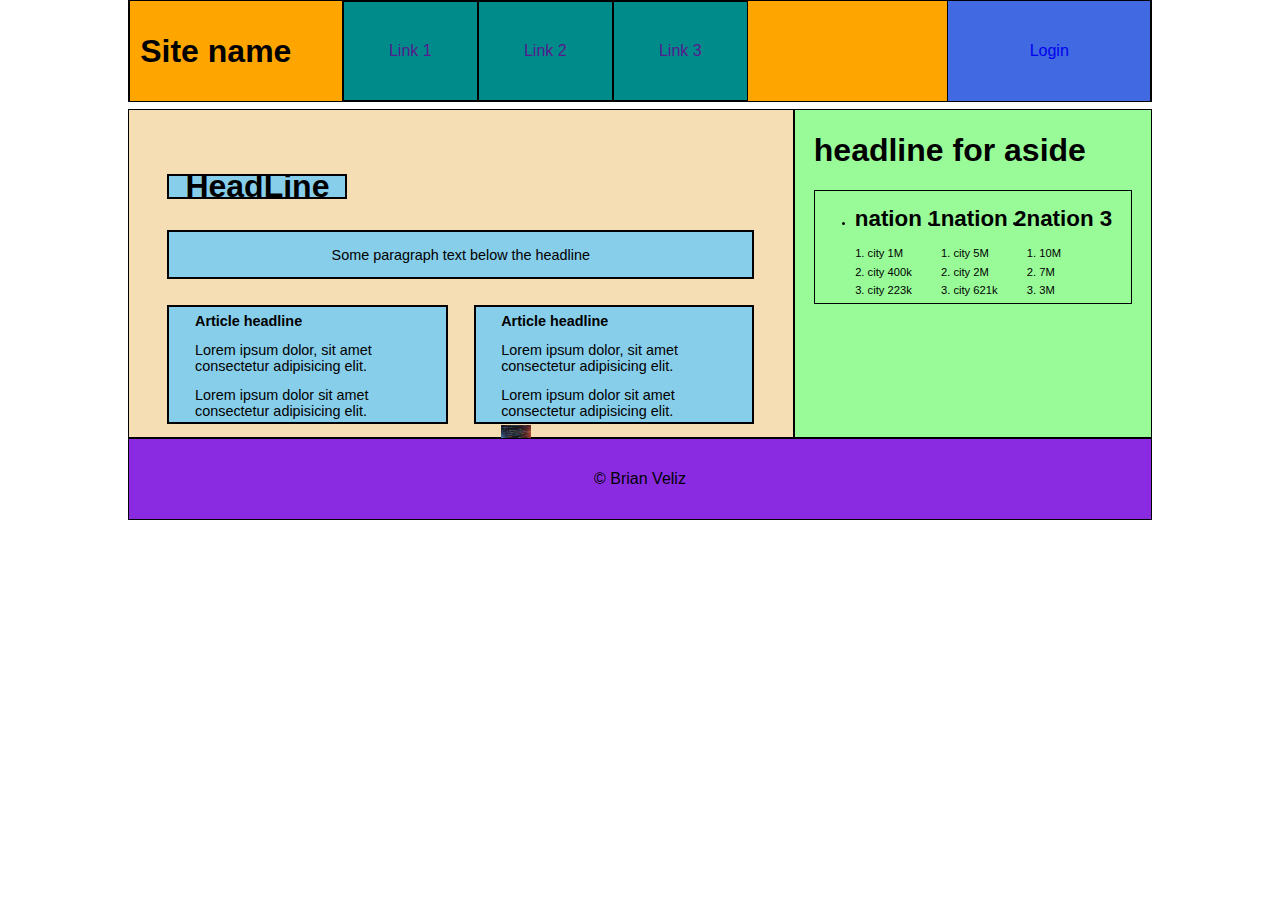
<file: index.html>
<!DOCTYPE html>
<html lang="en">
<head>
    <meta charset="UTF-8">
    <meta http-equiv="X-UA-Compatible" content="IE=edge">
    <meta name="viewport" content="width=device-width, initial-scale=1.0">
    <link rel="stylesheet" href="style.css">
    <title>Front-End Fundamentals</title>
</head>
<body>
    <header>
        <h1>Site name</h1>
        <nav>
            <ul>
                <li><a href="">Link 1</a></li>
                <li><a href="">Link 2</a></li>
                <li><a href="">Link 3</a></li>
            </ul>
        </nav>
        <a href="Login.html">Login</a>
    </header>
    <main>
        <h1>HeadLine</h1>
        <p>Some paragraph text below the headline</p>
        <article>
            <h1>Article headline</h1>
            <p>Lorem ipsum dolor, sit amet consectetur adipisicing elit. </p>
            <p>Lorem ipsum dolor sit amet consectetur adipisicing elit.</p>
        </article>
        <article>
            <h1>Article headline</h1>
            <p>Lorem ipsum dolor, sit amet consectetur adipisicing elit. </p>
            <p>Lorem ipsum dolor sit amet consectetur adipisicing elit.</p>
            <img width="30vw" src="/insert-image-html.jpg" alt="code imagen">
        </article>
    </main>
    <aside>
        <h1>headline for aside</h1>
        <ul>
            <li>
                <h1>nation 1</h1>
                <ol>
                    <li>
                        <p>city 1M</p>
                    </li>
                    <li>
                        <p>city 400k</p>
                    </li>
                    <li>
                        <p>city 223k</p>
                    </li>
                </ol>
            </li>
            <li>
                <h1>nation 2</h1>
                <ol>
                    <li>
                        <p>city 5M</p>
                    </li>
                    <li>
                        <p>city 2M</p>
                    </li>
                    <li>
                        <p>city 621k</p>
                    </li>
                </ol>
            </li>
            <li>
                <h1>nation 3</h1>
                <ol>
                    <li>
                        <p>10M</p>
                    </li>
                    <li>
                        <p>7M</p>
                    </li>
                    <li>
                        <p>3M</p>
                    </li>
                </ol>
            </li>
        </ul>
    </aside>
    <footer><span>&copy; Brian Veliz</span></footer>
</body>
</html>
</file>
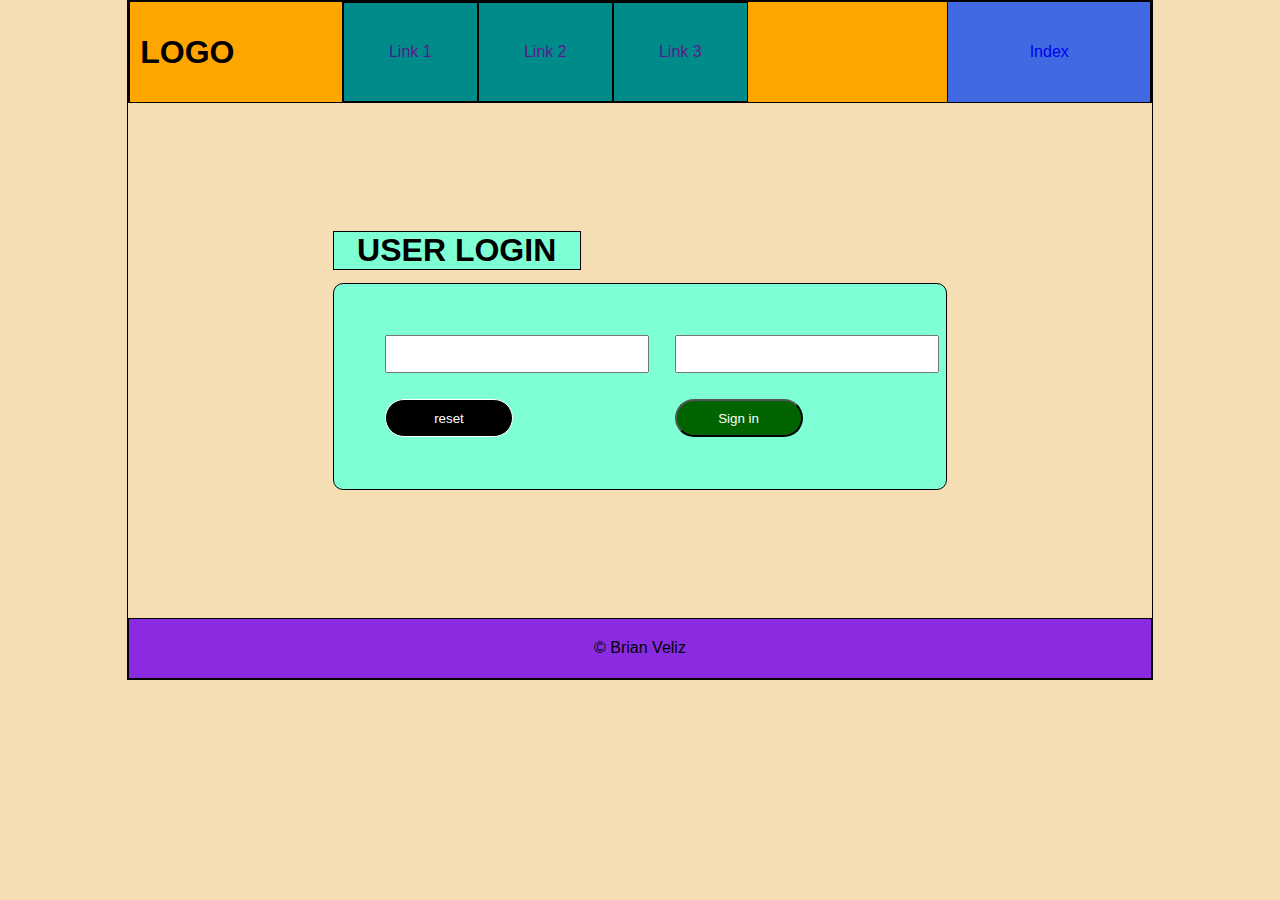
<file: Login.html>
<!DOCTYPE html>
<html lang="en">
<head>
    <meta charset="UTF-8">
    <meta http-equiv="X-UA-Compatible" content="IE=edge">
    <meta name="viewport" content="width=device-width, initial-scale=1.0">
    <link rel="stylesheet" href="login.css">
    <title>Login page</title>
</head>
<body>
    <header>
        <h1>Logo</h1>
        <nav>
            <ul>
                <li><a href="">Link 1</a></li>
                <li><a href="">Link 2</a></li>
                <li><a href="">Link 3</a></li>
            </ul>
        </nav>
        <a href="index.html">Index</a>
    </header>
    <main>
        <h1>user login</h1>
        <form action="" method="post">
            <input type="text" name="" id="">
            <input type="text" name="" id="">
            <input type="button" name="" id="" value="reset">
            <input type="submit" value="Sign in" name="" id="" i>
        </form>
    </main>
    <footer><span>&copy; Brian Veliz</span></footer>
</body>
</html>
</file>
<file: style.css>
*{
    font-family: sans-serif;
}

body{
    width: 1024px;
    margin: 0 auto;
    display: grid;
    grid-template-columns: 65% auto;
    grid-template-rows:20% 60% 15%;
}
header{
    grid-row: 1/2;
    grid-column: 1/3;
    border: 1px solid rgb(0, 0, 0);
    height: 100px;
    display: flex;
    justify-content: space-between;
    align-items: center;
}

header > h1{
    height: 100%;
    width: 20%;
    border: 1px solid black;
    display: flex;
    align-items: center;
    background-color: orange;
    padding-left: 1%;
}

header >nav{
    width: 60%;
    height: 100%;
    background-color: orange;
}
header > nav > ul{
    padding: 0;
    margin: 0;
    display: flex;
    height: 100%;
}
header > nav > ul >li{
    background-color: darkcyan;
    border: 1px solid  black;
    list-style: none;
    display: flex;
    justify-content: center;
    align-items: center;
    width: 22%;
}

header > nav > ul > li > a{
    text-decoration: none;
}
header > a{
    height: 100%;
    width: 20%;
    border: 1px solid black;
    display: flex;
    justify-content: center;
    align-items: center;
    background-color: royalblue;
    text-decoration: none;
}

/*Main content */
main{
    border: 1px solid black;
    margin: 0;
    padding: 0;
    background-color: wheat;
    display: grid;
    grid-template-columns: 50% 50%;
    grid-template-rows: 15% 25% 60%;
    padding: 5vw 5vw;
    padding-left: 3vw;
    gap:2vw;
}
main > h1{
    grid-column: 1/3;
    width: 30%;
    height: 70%;
    border:2px solid black;
    display: flex;
    align-items: center;
    justify-content: center;
    margin: 0;
    padding: 0;
    background-color: skyblue;
}

main > p{
    background-color: skyblue;
    padding: 0;
    margin: 0;
    grid-column: 1/3;
    border:1px solid black;
    display: flex;
    align-items: center;
    justify-content: center;
    border: 2px solid black;
}
main > article{
    background-color: skyblue;
    border:2px solid black;
    display: flex;
    flex-direction: column;
    padding: 0 2vw;
}

main > article > h1,p {
    font-size: 0.9rem;
    margin: 0.4rem 0;
    padding: 0;
}

/*aside */
aside{
    border: 1px solid black;
    background-color: palegreen;
    padding: 0 1.5vw ;
}
aside > ul {
    display: flex;
    flex-wrap: wrap;
    border: 1px solid black;
    font-size:0.7rem !important;
}
aside > ul > li> ol{
    padding: 0 1vw;
}
aside > ul > li> ol > li{
    padding:0;
    margin: 0;
}
aside > ul > li > ol > li > p {
    font-size:0.7rem !important;
}


/*Footer*/
footer{
    border: 1px solid black;
    background-color: blueviolet;
    grid-column: 1/3;
    display: flex;
    justify-content: center;
    align-items:center;
    padding: 2%;
}
</file>
<file: login.css>
*{
    font-family: sans-serif;
}

body{
    width: 1024px;
    margin: 0 auto;
    display: flex;
    flex-direction: column;
    background-color: wheat;
    border: 1px solid black;
}

header{
    grid-row: 1/2;
    grid-column: 1/3;
    border: 1px solid rgb(0, 0, 0);
    height: 100px;
    display: flex;
    justify-content: space-between;
    align-items: center;
}

header > h1{
    height: 100%;
    width: 20%;
    border: 1px solid black;
    display: flex;
    align-items: center;
    background-color: orange;
    padding-left: 1%;
    text-transform: uppercase;
}

header >nav{
    width: 60%;
    height: 100%;
    background-color: orange;
}
header > nav > ul{
    padding: 0;
    margin: 0;
    display: flex;
    height: 100%;
}
header > nav > ul >li{
    background-color: darkcyan;
    border: 1px solid  black;
    list-style: none;
    display: flex;
    justify-content: center;
    align-items: center;
    width: 22%;
}

header > nav > ul > li > a{
    text-decoration: none;
}
header > a{
    height: 100%;
    width: 20%;
    border: 1px solid black;
    display: flex;
    justify-content: center;
    align-items: center;
    background-color: royalblue;
    text-decoration: none;
}

/*Main content */
main{
    margin:10vw;
    align-self: center;
    display: flex;
    justify-content: center;
    flex-direction: column;
    width: 60%;
}
main > h1{
    padding: 0;
    margin:0;
    margin-bottom: 1vw;
    border: 1px solid black;
    background-color: aquamarine;
    width: 40%;
    text-align: center;
    text-transform: uppercase;
}

main > form {
    border: 1px solid black;
    border-radius: 10px;
    background-color: aquamarine;
    height: 10vw;
    display: grid;
    grid-template-columns: auto auto;
    grid-template-rows: auto auto ;
    padding:3vw;
}
main > form > input{
    margin:1vw;
    width: 20vw;
}

main > form > input:nth-child(3), input:nth-child(4){
    width: 10vw;
    grid-row: 2/3;
    border-radius: 40px;
}

main > form > input:nth-child(3){
    border: 1px solid white;
    background-color: black;
    color:white;
}

main > form > input:nth-child(4){
    background-color: darkgreen;
    color:white;
}

/*Footer*/
footer{
    border: 1px solid black;
    background-color: blueviolet;
    grid-column: 1/3;
    display: flex;
    justify-content: center;
    align-items:center;
    padding: 2%;
}
</file>
